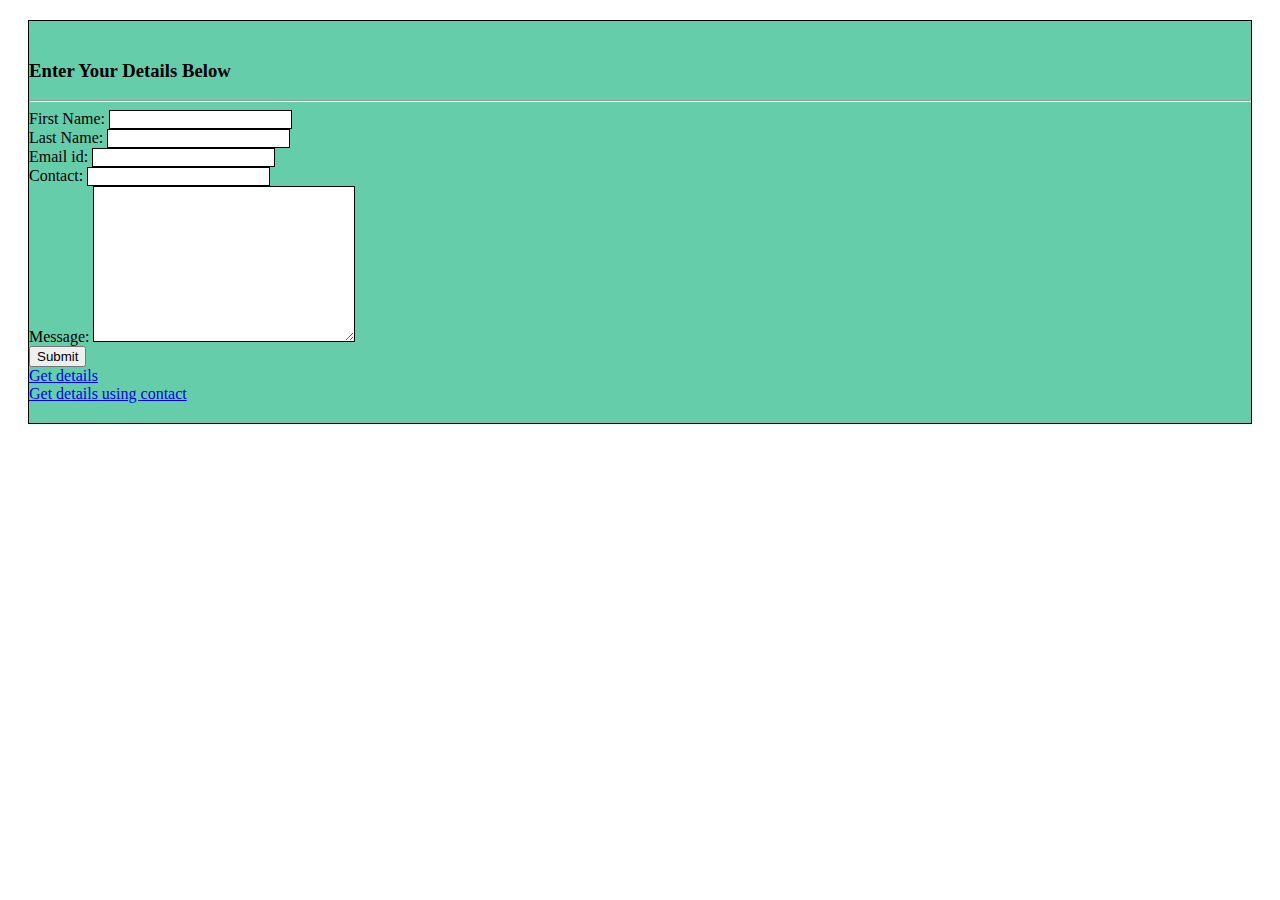
<file: index.html>
<!DOCTYPE html>
<html>
  <head>
    <link rel="stylesheet" type="text/css" href="aiclformcss.css" />
    <link
      href="https://cdn.jsdelivr.net/npm/bootstrap@5.0.0-beta2/dist/css/bootstrap.min.css"
      rel="stylesheet"
      integrity="sha384-BmbxuPwQa2lc/FVzBcNJ7UAyJxM6wuqIj61tLrc4wSX0szH/Ev+nYRRuWlolflfl"
      crossorigin="anonymous"
    />
    <script
      src="https://cdn.jsdelivr.net/npm/bootstrap@5.0.0-beta2/dist/js/bootstrap.bundle.min.js"
      integrity="sha384-b5kHyXgcpbZJO/tY9Ul7kGkf1S0CWuKcCD38l8YkeH8z8QjE0GmW1gYU5S9FOnJ0"
      crossorigin="anonymous"
    ></script>
    <script
      src="https://cdn.jsdelivr.net/npm/@popperjs/core@2.6.0/dist/umd/popper.min.js"
      integrity="sha384-KsvD1yqQ1/1+IA7gi3P0tyJcT3vR+NdBTt13hSJ2lnve8agRGXTTyNaBYmCR/Nwi"
      crossorigin="anonymous"
    ></script>
    <script
      src="https://cdn.jsdelivr.net/npm/bootstrap@5.0.0-beta2/dist/js/bootstrap.min.js"
      integrity="sha384-nsg8ua9HAw1y0W1btsyWgBklPnCUAFLuTMS2G72MMONqmOymq585AcH49TLBQObG"
      crossorigin="anonymous"
    ></script>
    <title>Profile Form</title>
  </head>
  <body>
    <div class="container formstyle">
      <div class="text-center"><h3>Enter Your Details Below</h3></div>
      <hr />
      <form action="aiclinsert.php" method="POST">
        <div class="mb-3">
          <label for="firstName" class="form-label">First Name:</label>
          <input
            type="text"
            class="form-control"
            name="firstName"
            id="firstName"
          />
        </div> 
        <div class="mb-3">
          <label for="lastname" class="form-label">Last Name:</label>
          <input
            type="text"
            class="form-control"
            name="lastname"
            id="lastname"
          />
        </div>
        <div class="mb-3">
          <label for="email" class="form-label">Email id:</label>
          <input
            type="email"
            class="form-control"
            name="email"
            id="email"
          />
        </div>
        <div class="mb-3">
          <label for="Contact" class="form-label">Contact:</label>
          <input
            type="number"
            name="Contact"
            class="form-control"
            id="Contact"
          />
        </div>
        <div class="mb-3">
          <label for="Message" class="form-label">Message:</label>
          <textarea
            name="Message"
            class="form-control"
            rows="10"
            cols="30"
            id="Message"
          ></textarea>
        </div>
        <div class="text-center">
          <button type="submit" class="btn btn-primary">Submit</button>
        </div>
        <a href="aicldetails.html">Get details</a><br>
        <a href="aiclusingcontact.html">Get details using contact</a>
      </form>
    </div>
  </body>
</html>
</file>
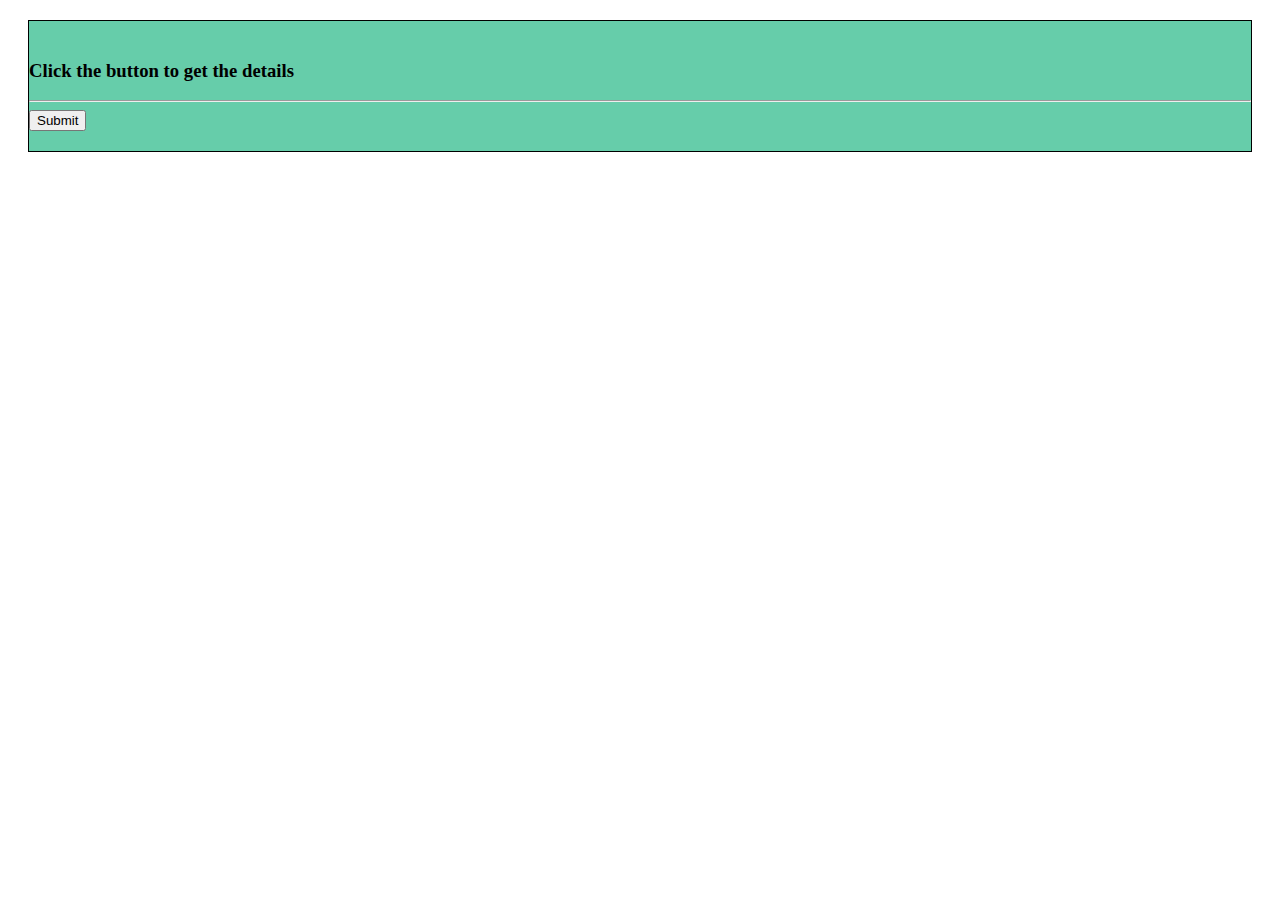
<file: aicldetails.html>
<!DOCTYPE html>
<html>
<head>
<link rel="stylesheet" type="text/css" href="aiclformcss.css" />
<link
      href="https://cdn.jsdelivr.net/npm/bootstrap@5.0.0-beta2/dist/css/bootstrap.min.css"
      rel="stylesheet"
      integrity="sha384-BmbxuPwQa2lc/FVzBcNJ7UAyJxM6wuqIj61tLrc4wSX0szH/Ev+nYRRuWlolflfl"
      crossorigin="anonymous"
    />
    <script
      src="https://cdn.jsdelivr.net/npm/bootstrap@5.0.0-beta2/dist/js/bootstrap.bundle.min.js"
      integrity="sha384-b5kHyXgcpbZJO/tY9Ul7kGkf1S0CWuKcCD38l8YkeH8z8QjE0GmW1gYU5S9FOnJ0"
      crossorigin="anonymous"
    ></script>
    <script
      src="https://cdn.jsdelivr.net/npm/@popperjs/core@2.6.0/dist/umd/popper.min.js"
      integrity="sha384-KsvD1yqQ1/1+IA7gi3P0tyJcT3vR+NdBTt13hSJ2lnve8agRGXTTyNaBYmCR/Nwi"
      crossorigin="anonymous"
    ></script>
    <script
      src="https://cdn.jsdelivr.net/npm/bootstrap@5.0.0-beta2/dist/js/bootstrap.min.js"
      integrity="sha384-nsg8ua9HAw1y0W1btsyWgBklPnCUAFLuTMS2G72MMONqmOymq585AcH49TLBQObG"
      crossorigin="anonymous"
    ></script>
</head>
<body>
<div class="container formstyle">
    <div class="text-center">
      <h3>Click the button to get the details</h3>
    </div>
    <hr />
    <form action="aiclselect.php" method="get">
      <div class="text-center">
        <button type="submit" class="btn btn-primary">Submit</button>
      </div>
    </form>
  </div>
</body>
</html>
</file>
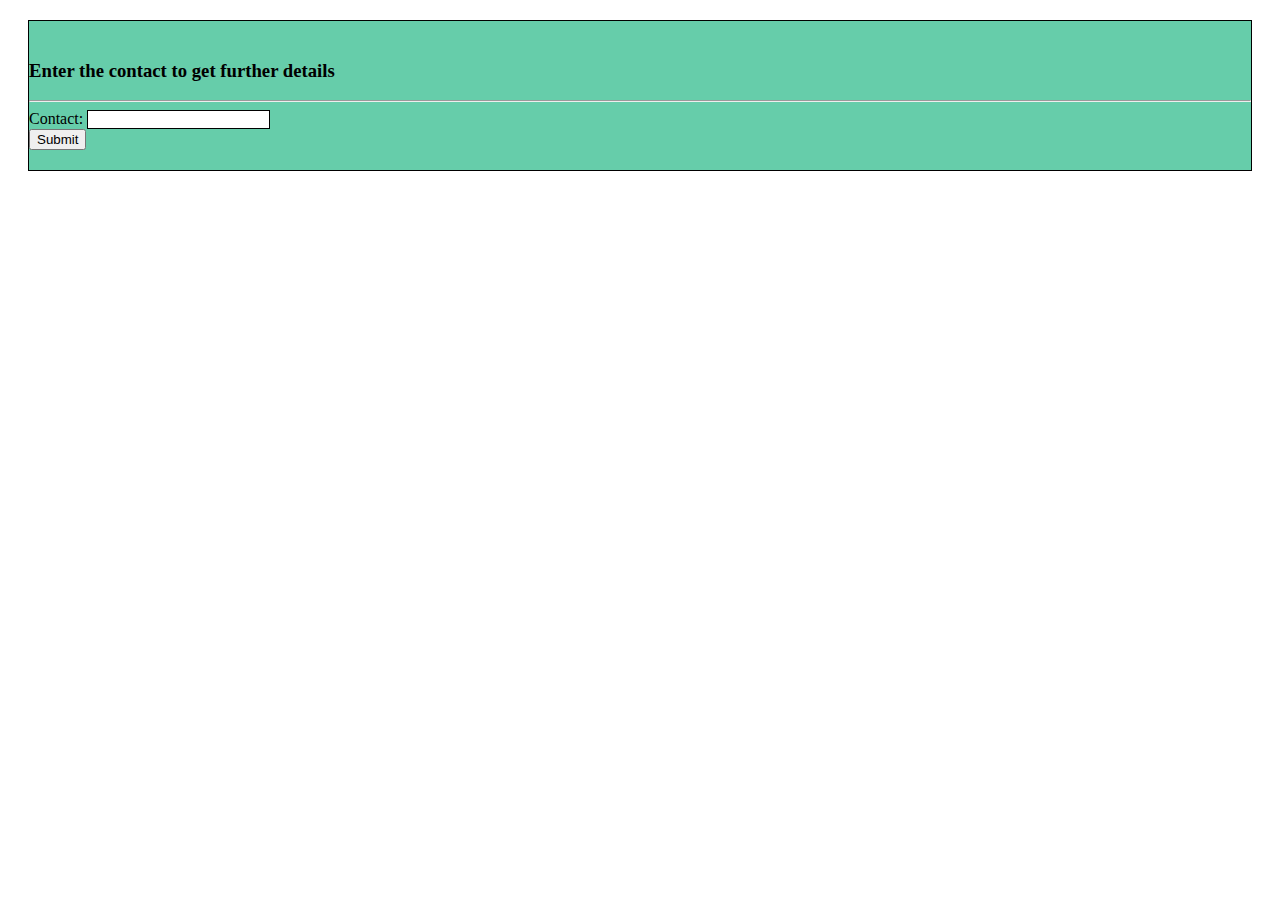
<file: aiclusingcontact.html>
<!DOCTYPE html>
<html>
  <head>
    <link rel="stylesheet" type="text/css" href="aiclformcss.css" />
    <link
      href="https://cdn.jsdelivr.net/npm/bootstrap@5.0.0-beta2/dist/css/bootstrap.min.css"
      rel="stylesheet"
      integrity="sha384-BmbxuPwQa2lc/FVzBcNJ7UAyJxM6wuqIj61tLrc4wSX0szH/Ev+nYRRuWlolflfl"
      crossorigin="anonymous"
    />
    <script
      src="https://cdn.jsdelivr.net/npm/bootstrap@5.0.0-beta2/dist/js/bootstrap.bundle.min.js"
      integrity="sha384-b5kHyXgcpbZJO/tY9Ul7kGkf1S0CWuKcCD38l8YkeH8z8QjE0GmW1gYU5S9FOnJ0"
      crossorigin="anonymous"
    ></script>
    <script
      src="https://cdn.jsdelivr.net/npm/@popperjs/core@2.6.0/dist/umd/popper.min.js"
      integrity="sha384-KsvD1yqQ1/1+IA7gi3P0tyJcT3vR+NdBTt13hSJ2lnve8agRGXTTyNaBYmCR/Nwi"
      crossorigin="anonymous"
    ></script>
    <script
      src="https://cdn.jsdelivr.net/npm/bootstrap@5.0.0-beta2/dist/js/bootstrap.min.js"
      integrity="sha384-nsg8ua9HAw1y0W1btsyWgBklPnCUAFLuTMS2G72MMONqmOymq585AcH49TLBQObG"
      crossorigin="anonymous"
    ></script>
    </head>
    <body>
        <div class="container formstyle">
            <div class="text-center">
              <h3>Enter the contact to get further details</h3>
            </div>
            <hr />
            <form action="aiclwhereform.php" method="get">
              <div class="mb-3">
                <label for="Contact" class="form-label">Contact:</label>
                <input
                  type="number"
                  name="Contact"
                  class="form-control"
                  id="Contact"
                />
              </div>
              <div class="text-center">
                <button type="submit" class="btn btn-primary">Submit</button>
              </div>
            </form>
          </div>

    </body>
    </html>
</file>
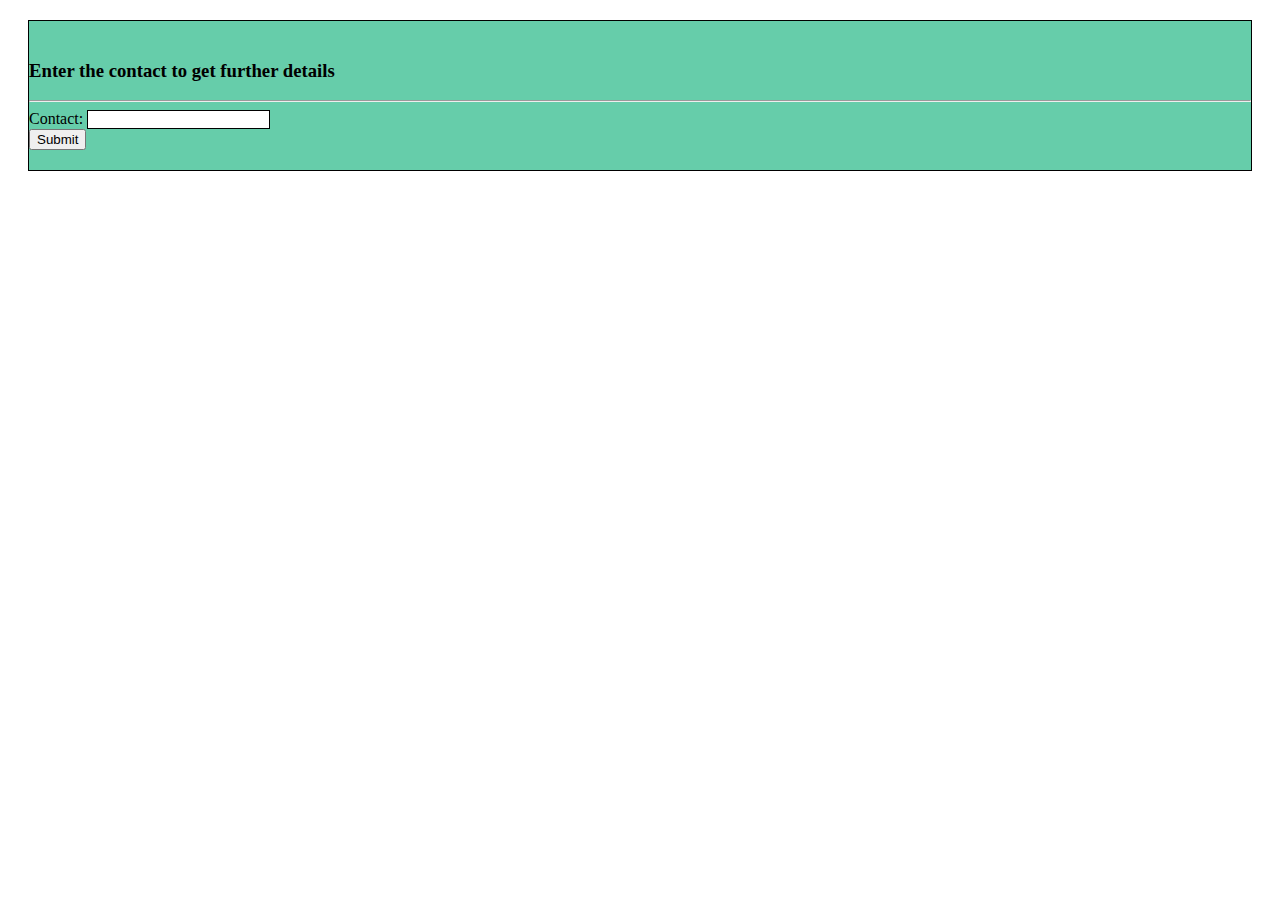
<file: aiclwhereform.html>
<!DOCTYPE html>
<html>
  <head>
    <link rel="stylesheet" type="text/css" href="aiclformcss.css" />
    <link
      href="https://cdn.jsdelivr.net/npm/bootstrap@5.0.0-beta2/dist/css/bootstrap.min.css"
      rel="stylesheet"
      integrity="sha384-BmbxuPwQa2lc/FVzBcNJ7UAyJxM6wuqIj61tLrc4wSX0szH/Ev+nYRRuWlolflfl"
      crossorigin="anonymous"
    />
    <script
      src="https://cdn.jsdelivr.net/npm/bootstrap@5.0.0-beta2/dist/js/bootstrap.bundle.min.js"
      integrity="sha384-b5kHyXgcpbZJO/tY9Ul7kGkf1S0CWuKcCD38l8YkeH8z8QjE0GmW1gYU5S9FOnJ0"
      crossorigin="anonymous"
    ></script>
    <script
      src="https://cdn.jsdelivr.net/npm/@popperjs/core@2.6.0/dist/umd/popper.min.js"
      integrity="sha384-KsvD1yqQ1/1+IA7gi3P0tyJcT3vR+NdBTt13hSJ2lnve8agRGXTTyNaBYmCR/Nwi"
      crossorigin="anonymous"
    ></script>
    <script
      src="https://cdn.jsdelivr.net/npm/bootstrap@5.0.0-beta2/dist/js/bootstrap.min.js"
      integrity="sha384-nsg8ua9HAw1y0W1btsyWgBklPnCUAFLuTMS2G72MMONqmOymq585AcH49TLBQObG"
      crossorigin="anonymous"
    ></script>
    <title>Data retrieval Form with respect to contact</title>
  </head>
  <body>
<div class="container formstyle"> 
  <div class="text-center">
    <h3>Enter the contact to get further details</h3>
  </div>
  <hr />
  <form action="aiclwhereform.php" method="get">
    <div class="mb-3">
      <label for="Contact" class="form-label">Contact:</label>
      <input type="number" name="Contact" class="form-control" id="Contact" />
    </div>
    <div class="text-center">
      <button type="submit" class="btn btn-primary">Submit</button>
    </div>
  </form>
</div>
</body>
</html>
</file>
<file: aiclformcss.css>
.formstyle {
    background-color:mediumaquamarine;
    padding-top: 20px;
    border: 1px solid black;
    padding-bottom: 20px;
    margin: 20px;
  }
  input[type="text"],
  input[type="text"],
  input[type="email"],
  input[type="number"] { 
    border: 1px solid black;
  }
  textarea.form-control {
    border: 1px solid black;
  }
  button.btn.btn-primary {
    text-align: center;
  }
</file>
